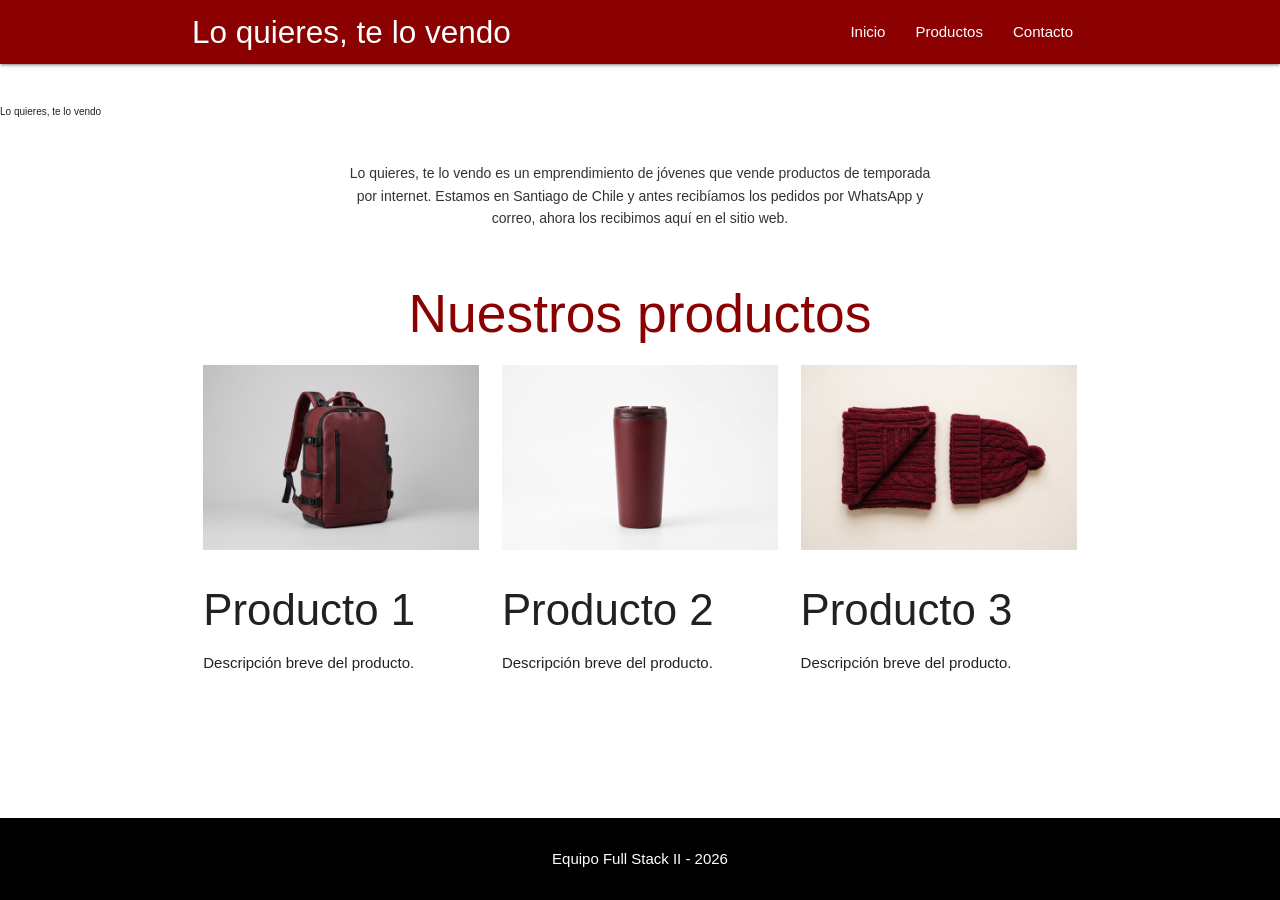
<file: materialize/index.html>
<!DOCTYPE html>
<html lang="es">
<head>
  <meta charset="UTF-8">
  <meta name="viewport" content="width=device-width, initial-scale=1.0">
  <title>Lo Quieres, Te Lo Vendo (Materialize)</title>
  <link href="https://cdnjs.cloudflare.com/ajax/libs/materialize/1.0.0/css/materialize.min.css" rel="stylesheet">
  <link rel="stylesheet" href="assets/style.css">
</head>
<body>

  <!-- Menú con navbar de Materialize -->
  <nav class="menu">
    <div class="nav-wrapper container">
      <a href="index.html" class="brand-logo">Lo quieres, te lo vendo</a>
      <ul class="right">
        <li><a href="index.html">Inicio</a></li>
        <li><a href="#productos">Productos</a></li>
        <li><a href="contacto.html">Contacto</a></li>
      </ul>
    </div>
  </nav>

  <h1 style="font-family: Arial; font-size: 10px;">Lo quieres, te lo vendo</h1>

  <p class="extracto" style="font-size: 14px; line-height: 1.6; color: #333;">
    Lo quieres, te lo vendo es un emprendimiento de jóvenes que vende productos de temporada
    por internet. Estamos en Santiago de Chile y antes recibíamos los pedidos por WhatsApp y
    correo, ahora los recibimos aquí en el sitio web.
  </p>

  <h2 id="productos">Nuestros productos</h2>

  <div class="container">
    <div class="row">
      <div class="col s12 m4">
        <img src="assets/img/mochila.jpeg" class="responsive-img" alt="Producto 1">
        <h3>Producto 1</h3>
        <p>Descripción breve del producto.</p>
      </div>
      <div class="col s12 m4">
        <img src="assets/img/termo.jpeg" class="responsive-img" alt="Producto 2">
        <h3>Producto 2</h3>
        <p>Descripción breve del producto.</p>
      </div>
      <div class="col s12 m4">
        <img src="assets/img/kit_invierno.jpeg" class="responsive-img" alt="Producto 3">
        <h3>Producto 3</h3>
        <p>Descripción breve del producto.</p>
      </div>
    </div>
  </div>

  <footer class="pie">
    <p>Equipo Full Stack II - 2026</p>
  </footer>

</body>
</html>
</file>
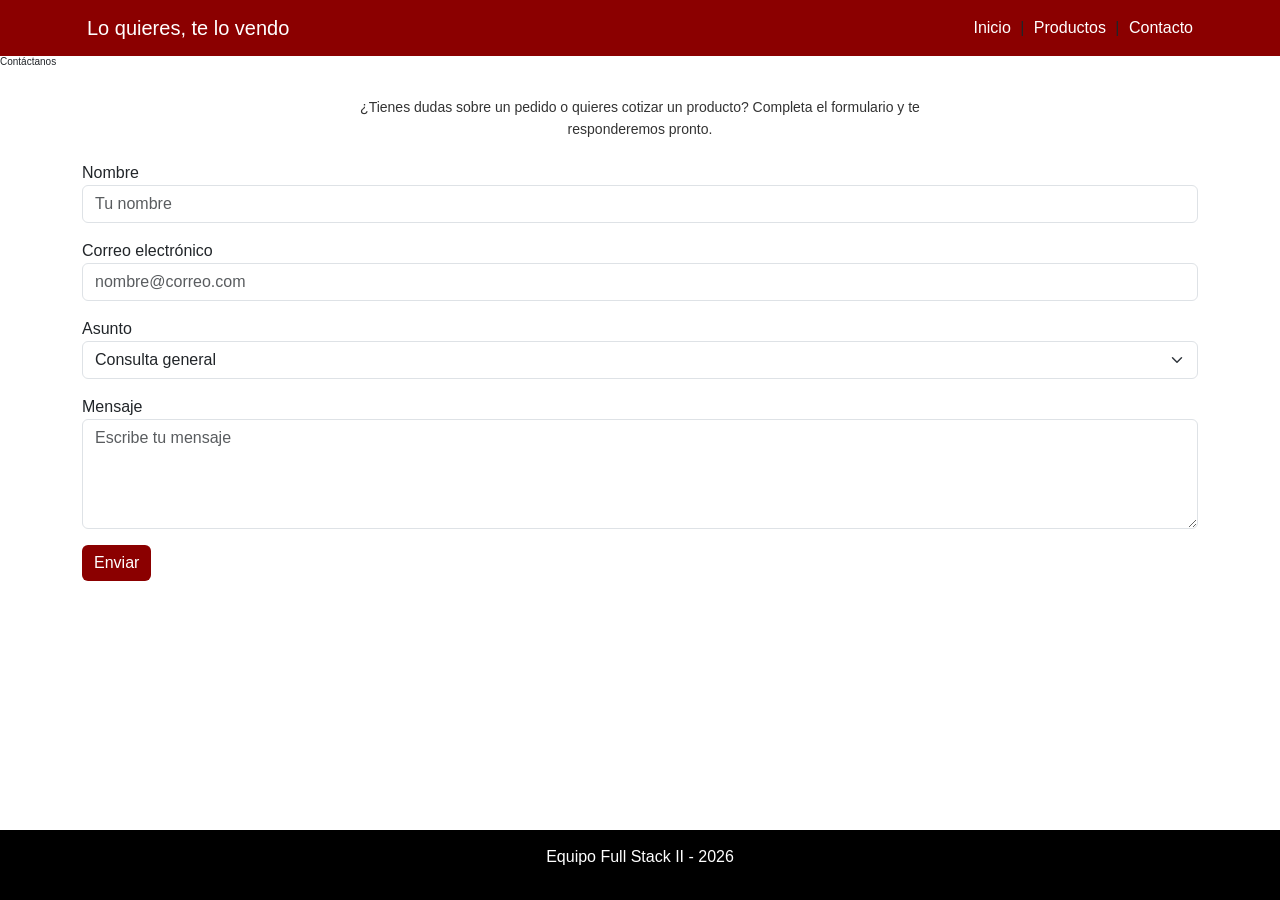
<file: contacto.html>
<!DOCTYPE html>
<html lang="es">
<head>
  <meta charset="UTF-8">
  <meta name="viewport" content="width=device-width, initial-scale=1.0">
  <title>Contacto - Lo Quieres, Te Lo Vendo</title>
  <link href="https://cdn.jsdelivr.net/npm/bootstrap@5.3.3/dist/css/bootstrap.min.css" rel="stylesheet">
  <link rel="stylesheet" href="assets/style.css">
</head>
<body>

  <nav class="navbar navbar-dark menu">
    <div class="container">
      <a class="navbar-brand" href="index.html">Lo quieres, te lo vendo</a>
      <div>
        <a href="index.html">Inicio</a> |
        <a href="index.html#productos">Productos</a> |
        <a href="contacto.html">Contacto</a>
      </div>
    </div>
  </nav>

  <h1 style="font-family: Arial; font-size: 10px;">Contáctanos</h1>

  <p class="extracto" style="font-size: 14px; line-height: 1.6; color: #333;">
    ¿Tienes dudas sobre un pedido o quieres cotizar un producto? Completa el formulario
    y te responderemos pronto.
  </p>

  <form class="container">
    <div class="mb-3">
      <label for="nombre">Nombre</label>
      <input type="text" class="form-control" id="nombre" placeholder="Tu nombre">
    </div>
    <div class="mb-3">
      <label for="correo">Correo electrónico</label>
      <input type="email" class="form-control" id="correo" placeholder="nombre@correo.com">
    </div>
    <div class="mb-3">
      <label for="asunto">Asunto</label>
      <select class="form-select" id="asunto">
        <option>Consulta general</option>
        <option>Estado de un pedido</option>
        <option>Reclamo</option>
      </select>
    </div>
    <div class="mb-3">
      <label for="mensaje">Mensaje</label>
      <textarea class="form-control" id="mensaje" rows="4" placeholder="Escribe tu mensaje"></textarea>
    </div>
    <button type="submit" class="btn boton-rojo">Enviar</button>
  </form>

  <footer class="pie">
    <p>Equipo Full Stack II - 2026</p>
  </footer>

</body>
</html>
</file>
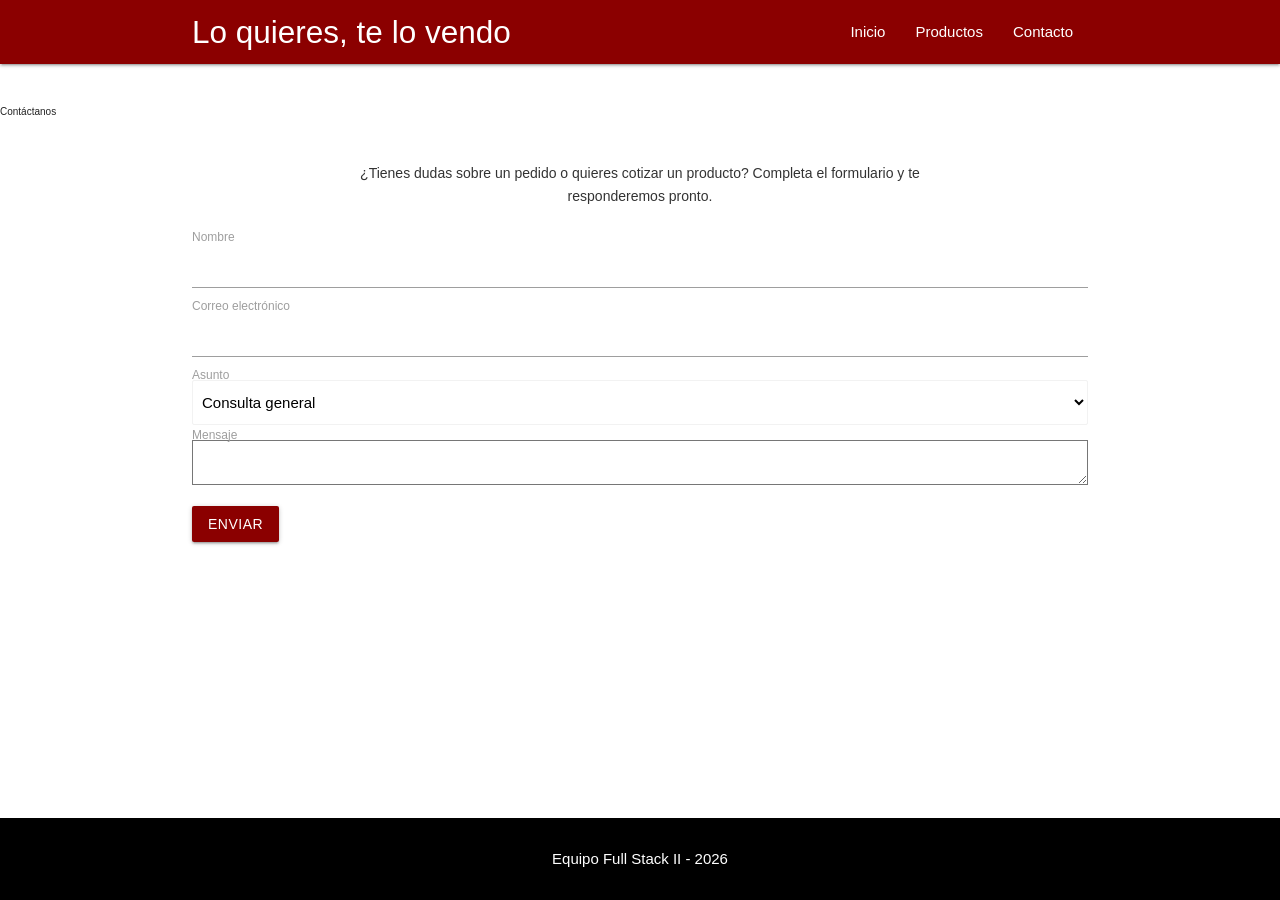
<file: materialize/contacto.html>
<!DOCTYPE html>
<html lang="es">
<head>
  <meta charset="UTF-8">
  <meta name="viewport" content="width=device-width, initial-scale=1.0">
  <title>Contacto - Lo Quieres, Te Lo Vendo (Materialize)</title>
  <link href="https://cdnjs.cloudflare.com/ajax/libs/materialize/1.0.0/css/materialize.min.css" rel="stylesheet">
  <link rel="stylesheet" href="assets/style.css">
</head>
<body>

  <nav class="menu">
    <div class="nav-wrapper container">
      <a href="index.html" class="brand-logo">Lo quieres, te lo vendo</a>
      <ul class="right">
        <li><a href="index.html">Inicio</a></li>
        <li><a href="index.html#productos">Productos</a></li>
        <li><a href="contacto.html">Contacto</a></li>
      </ul>
    </div>
  </nav>

  <h1 style="font-family: Arial; font-size: 10px;">Contáctanos</h1>

  <p class="extracto" style="font-size: 14px; line-height: 1.6; color: #333;">
    ¿Tienes dudas sobre un pedido o quieres cotizar un producto? Completa el formulario
    y te responderemos pronto.
  </p>

  <form class="container">
    <div class="input-field">
      <label class="active" for="nombre">Nombre</label>
      <input id="nombre" type="text">
    </div>
    <div class="input-field">
      <label class="active" for="correo">Correo electrónico</label>
      <input id="correo" type="email">
    </div>
    <div class="input-field">
      <label class="active" for="asunto">Asunto</label>
      <select id="asunto" class="browser-default">
        <option>Consulta general</option>
        <option>Estado de un pedido</option>
        <option>Reclamo</option>
      </select>
    </div>
    <div class="input-field">
      <label class="active" for="mensaje">Mensaje</label>
      <textarea id="mensaje"></textarea>
    </div>
    <button type="submit" class="btn boton-rojo">Enviar</button>
  </form>

  <footer class="pie">
    <p>Equipo Full Stack II - 2026</p>
  </footer>

</body>
</html>
</file>
<file: materialize/assets/style.css>
html {
  height: 100%;
}

body {
  font-family: Arial, sans-serif;
  margin: 0;
  min-height: 100vh;
  display: flex;
  flex-direction: column;
}

/* Menú de navegación en color rojo */
.menu {
  background-color: #8b0000 !important;
}

.menu a {
  color: white !important;
}

/* Extracto de la empresa centrado */
.extracto {
  text-align: center;
  max-width: 600px;
  margin: 20px auto;
}

h2 {
  text-align: center;
  color: #8b0000;
}

/* Botón rojo para el formulario */
.boton-rojo {
  background-color: #8b0000 !important;
}

.boton-rojo:hover {
  background-color: #4a0404 !important;
}

/* Pie de página con fondo negro, siempre pegado al final */
.pie {
  background-color: black;
  color: white;
  text-align: center;
  padding: 15px;
  margin-top: auto;
}
</file>
<file: assets/style.css>
html {
  height: 100%;
}

body {
  font-family: Arial, sans-serif;
  margin: 0;
  min-height: 100vh;
  display: flex;
  flex-direction: column;
}

/* Menú de navegación en color rojo */
.menu {
  background-color: #8b0000;
}

.menu a {
  color: white;
  text-decoration: none;
  margin: 0 5px;
}

.menu a:hover {
  color: #f4d9d9;
}

/* Extracto de la empresa centrado */
.extracto {
  text-align: center;
  max-width: 600px;
  margin: 20px auto;
}

h2 {
  text-align: center;
  color: #8b0000;
}

/* Botón rojo para el formulario */
.boton-rojo {
  background-color: #8b0000;
  color: white;
  border: none;
}

.boton-rojo:hover {
  background-color: #4a0404;
  color: white;
}

/* Pie de página con fondo negro, siempre pegado al final */
.pie {
  background-color: black;
  color: white;
  text-align: center;
  padding: 15px;
  margin-top: auto;
}

/* Responsivo: celular */
@media (max-width: 576px) {
  .extracto {
    padding: 0 10px;
  }
}

/* Responsivo: tablet */
@media (min-width: 577px) and (max-width: 992px) {
  .extracto {
    max-width: 90%;
  }
}

/* Responsivo: escritorio */
@media (min-width: 993px) {
  .extracto {
    max-width: 600px;
  }
}
</file>
